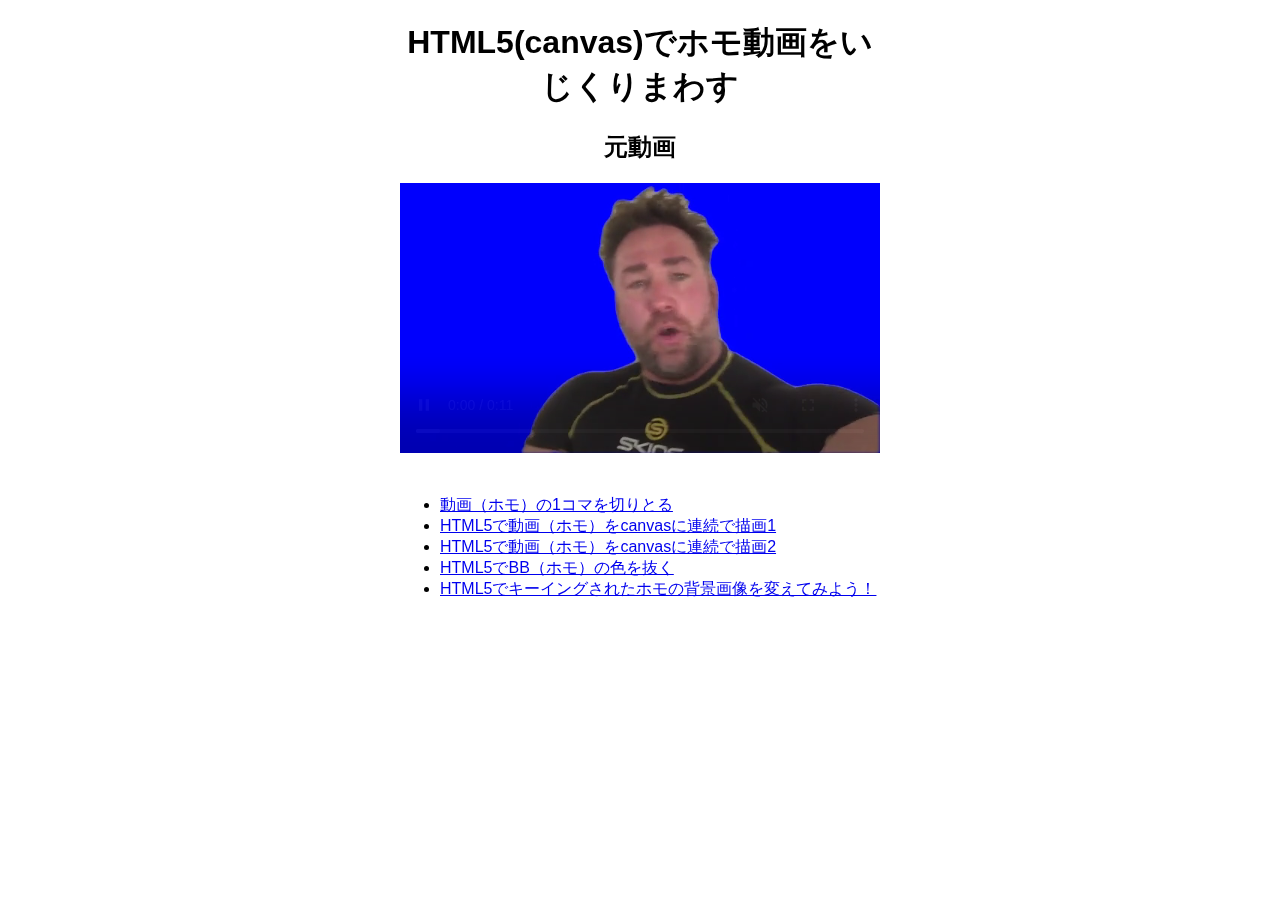
<file: index.html>
<!DOCTYPE html>
<html lang="ja">
<head>
	<meta charset="UTF-8">
	<meta http-equiv="X-UA-Compatible" content="IE=edge">
	<meta name="viewport" content="width=device-width, initial-scale=1">
	<title>ホモ</title>
	<meta property="og:title" content="ホモ">
	<meta property="og:type" content="article">
	<meta property="og:image" content="https://utzmie.github.io/gay-video-test/video-1/ogp.jpg">
	<meta property="og:url" content="https://utzmie.github.io/gay-video-test/">
	<meta property="og:description" content="HTML5(canvas)でホモ動画をいじくりまわす">
	<meta property="og:site_name" content="ホモ">
	<meta property="og:locale" content="ja_JP">
	<meta name="twitter:card" content="summary">
	<meta name="twitter:title" content="ホモ">
	<meta name="twitter:description" content="HTML5(canvas)でホモ動画をいじくりまわす">
	<meta name="twitter:image" content="https://utzmie.github.io/gay-video-test/video-1/ogp.jpg">
	<link rel="stylesheet" href="./style.css">
	<!-- Google Tag Manager -->
	<script>(function(w,d,s,l,i){w[l]=w[l]||[];w[l].push({'gtm.start':
	new Date().getTime(),event:'gtm.js'});var f=d.getElementsByTagName(s)[0],
	j=d.createElement(s),dl=l!='dataLayer'?'&l='+l:'';j.async=true;j.src=
	'https://www.googletagmanager.com/gtm.js?id='+i+dl;f.parentNode.insertBefore(j,f);
	})(window,document,'script','dataLayer','GTM-WKMH9W');</script>
	<!-- End Google Tag Manager -->
</head>
<body>
	<!-- Google Tag Manager (noscript) -->
	<noscript><iframe src="https://www.googletagmanager.com/ns.html?id=GTM-WKMH9W"
	height="0" width="0" style="display:none;visibility:hidden"></iframe></noscript>
	<!-- End Google Tag Manager (noscript) -->
	<div class="container">
		<h1>HTML5(canvas)でホモ動画をいじくりまわす</h1>

		<h2>元動画</h2>
		<video id="gay" muted autoplay loop controls width="480" height="270">
			<source src="./gay.mp4">
		</video>

		<ul>
			<li><a href="video-1/">動画（ホモ）の1コマを切りとる</a></li>
			<li><a href="video-2/">HTML5で動画（ホモ）をcanvasに連続で描画1</a></li>
			<li><a href="video-3/">HTML5で動画（ホモ）をcanvasに連続で描画2</a></li>
			<li><a href="video-4/">HTML5でBB（ホモ）の色を抜く</a></li>
			<li><a href="video-5/">HTML5でキーイングされたホモの背景画像を変えてみよう！</a></li>
		</ul>
		
	</div><!-- /container -->
</body>
</html>
</file>
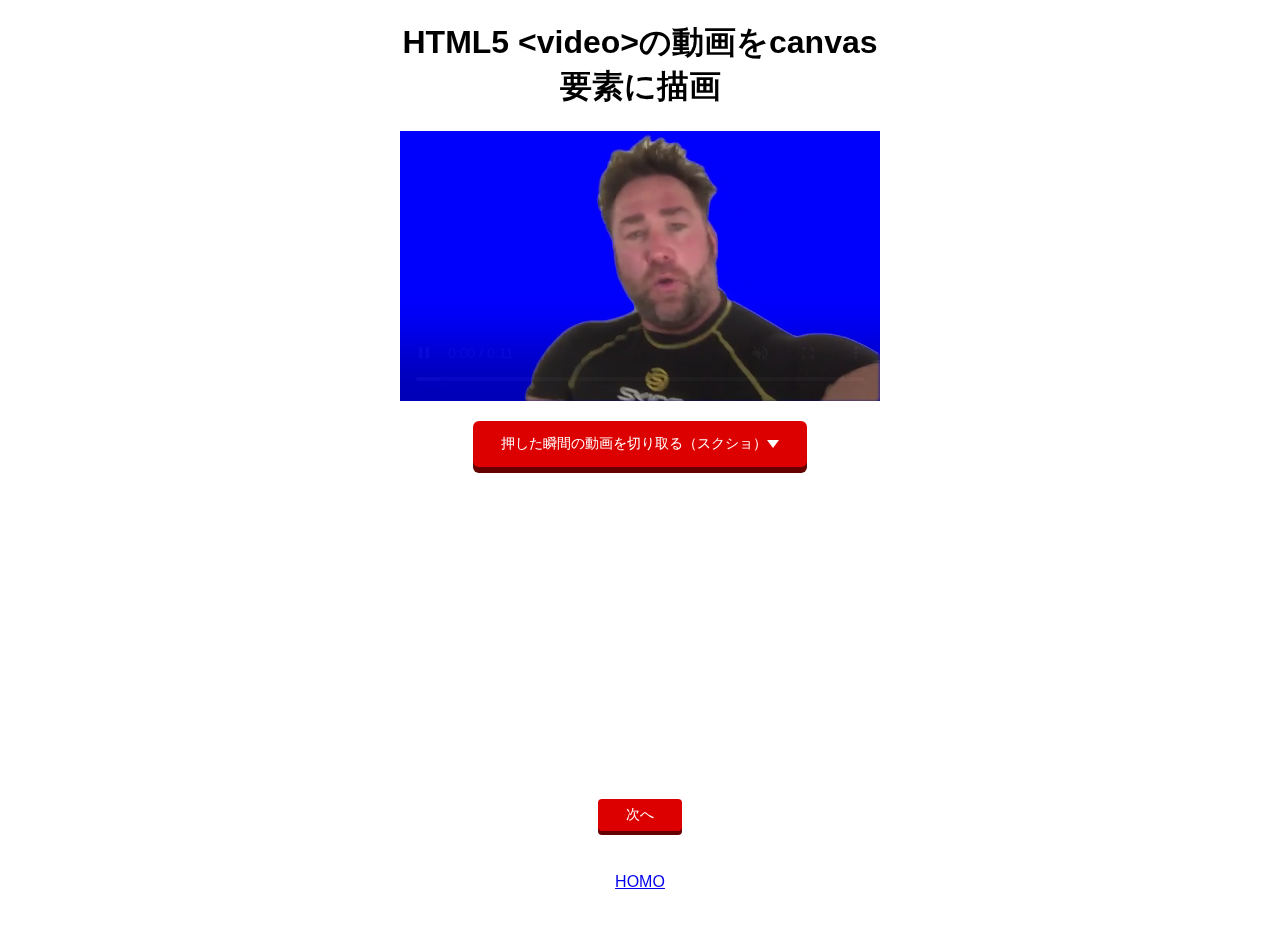
<file: video-1/index.html>
<!DOCTYPE html>
<html lang="ja">
<head>
	<meta charset="UTF-8">
	<meta http-equiv="X-UA-Compatible" content="IE=edge">
	<meta name="viewport" content="width=device-width, initial-scale=1">
	<title>ホモ</title>
	<meta property="og:title" content="ホモ">
	<meta property="og:type" content="article">
	<meta property="og:image" content="https://utzmie.github.io/gay-video-test/video-1/ogp.jpg">
	<meta property="og:url" content="https://utzmie.github.io/gay-video-test/video-1/">
	<meta property="og:description" content="HTML5(canvas)でmp4動画の1コマを切り抜くテスト">
	<meta property="og:site_name" content="ホモ">
	<meta property="og:locale" content="ja_JP">
	<meta name="twitter:card" content="summary">
	<meta name="twitter:title" content="ホモ">
	<meta name="twitter:description" content="HTML5(canvas)でmp4動画の1コマを切り抜くテスト">
	<meta name="twitter:image" content="https://utzmie.github.io/gay-video-test/video-1/ogp.jpg">
	<link rel="stylesheet" href="../style.css">
	<!-- Google Tag Manager -->
	<script>(function(w,d,s,l,i){w[l]=w[l]||[];w[l].push({'gtm.start':
	new Date().getTime(),event:'gtm.js'});var f=d.getElementsByTagName(s)[0],
	j=d.createElement(s),dl=l!='dataLayer'?'&l='+l:'';j.async=true;j.src=
	'https://www.googletagmanager.com/gtm.js?id='+i+dl;f.parentNode.insertBefore(j,f);
	})(window,document,'script','dataLayer','GTM-WKMH9W');</script>
	<!-- End Google Tag Manager -->
</head>
<body>
	<!-- Google Tag Manager (noscript) -->
	<noscript><iframe src="https://www.googletagmanager.com/ns.html?id=GTM-WKMH9W"
	height="0" width="0" style="display:none;visibility:hidden"></iframe></noscript>
	<!-- End Google Tag Manager (noscript) -->
	<div class="container">
		<h1>HTML5 &lt;video&gt;の動画をcanvas要素に描画</h1>

		<video id="gay" muted autoplay loop controls width="480" height="270">
			<source src="../gay.mp4">
		</video>
		<div>
			<button class="button button--arrow" id="button">押した瞬間の動画を切り取る（スクショ）</button>
		</div>
		<canvas id="canvas" width="480" height="270" ></canvas>

		<p class="pagination"><a href="../video-2/">次へ</a></p>

		<p><a href="../">HOMO</a></p>
	</div><!-- /container -->

	<script>
		var video  = document.getElementById('gay');
		var canvas = document.getElementById('canvas');
		var context = canvas.getContext("2d");

		var button = document.getElementById('button');
		button.addEventListener('click', function() {
			context.drawImage(video, 0, 0, 480, 270);
		});
	</script>
</body>
</html>
</file>
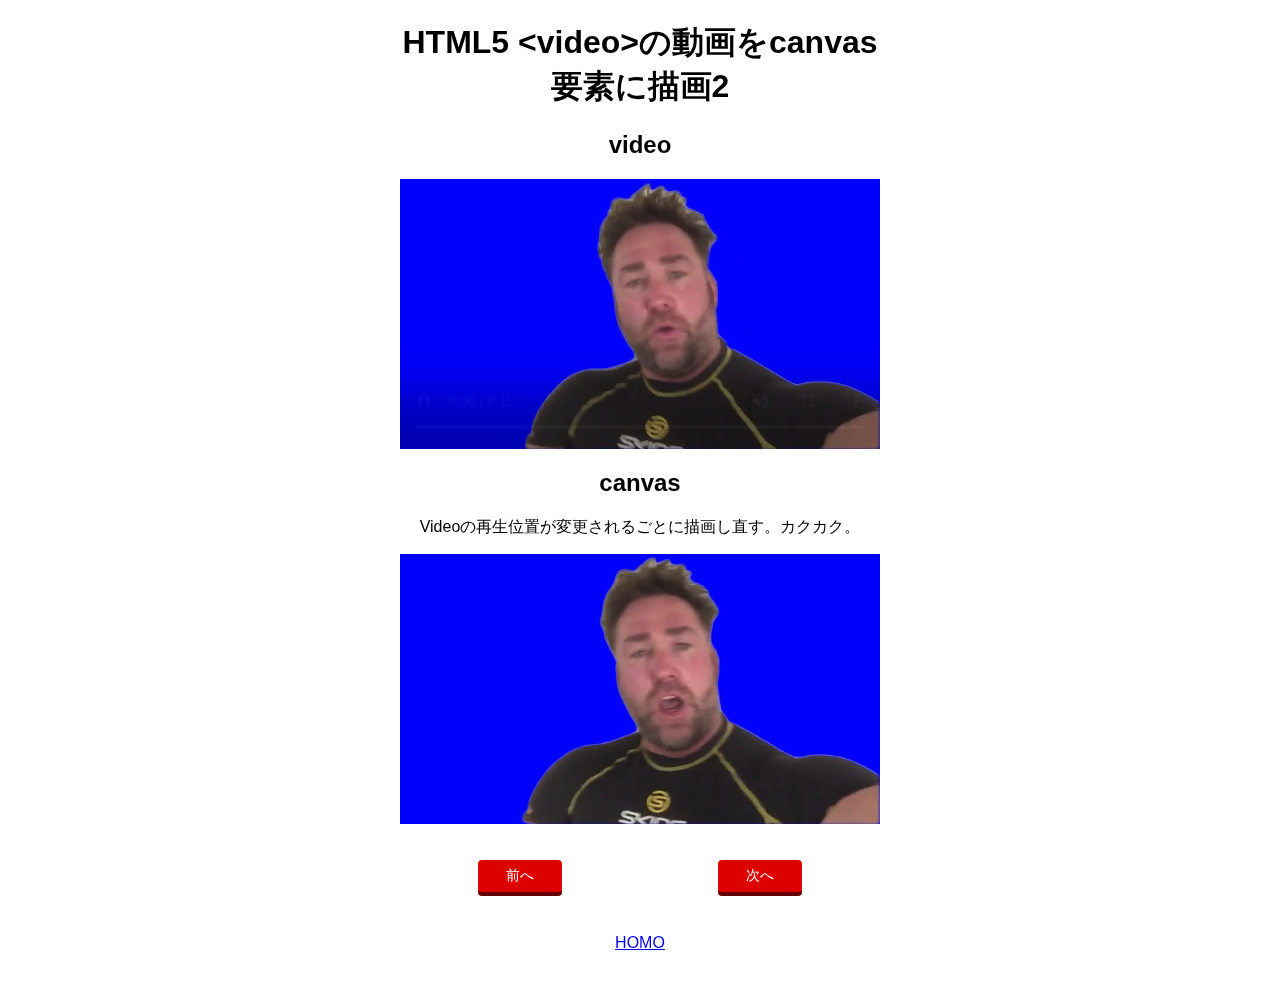
<file: video-2/index.html>
<!DOCTYPE html>
<html lang="ja">
<head>
	<meta charset="UTF-8">
	<meta http-equiv="X-UA-Compatible" content="IE=edge">
	<meta name="viewport" content="width=device-width, initial-scale=1">
	<title>ホモ2</title>
	<meta property="og:title" content="ホモ2">
	<meta property="og:type" content="article">
	<meta property="og:image" content="https://utzmie.github.io/gay-video-test/video-2/ogp.jpg">
	<meta property="og:url" content="https://utzmie.github.io/gay-video-test/video-2/">
	<meta property="og:description" content="HTML5(canvas)でmp4動画を描画するテスト">
	<meta property="og:site_name" content="ホモ2">
	<meta property="og:locale" content="ja_JP">
	<meta name="twitter:card" content="summary">
	<meta name="twitter:title" content="ホモ2">
	<meta name="twitter:description" content="HTML5(canvas)でmp4動画を描画するテスト">
	<meta name="twitter:image" content="https://utzmie.github.io/gay-video-test/video-2/ogp.jpg">
	<link rel="stylesheet" href="../style.css">
	<!-- Google Tag Manager -->
	<script>(function(w,d,s,l,i){w[l]=w[l]||[];w[l].push({'gtm.start':
	new Date().getTime(),event:'gtm.js'});var f=d.getElementsByTagName(s)[0],
	j=d.createElement(s),dl=l!='dataLayer'?'&l='+l:'';j.async=true;j.src=
	'https://www.googletagmanager.com/gtm.js?id='+i+dl;f.parentNode.insertBefore(j,f);
	})(window,document,'script','dataLayer','GTM-WKMH9W');</script>
	<!-- End Google Tag Manager -->
</head>
<body>
	<!-- Google Tag Manager (noscript) -->
	<noscript><iframe src="https://www.googletagmanager.com/ns.html?id=GTM-WKMH9W"
	height="0" width="0" style="display:none;visibility:hidden"></iframe></noscript>
	<!-- End Google Tag Manager (noscript) -->
	<div class="container">
		<h1>HTML5 &lt;video&gt;の動画をcanvas要素に描画2</h1>

		<h2>video</h2>
		<video id="gay" muted autoplay loop controls width="480" height="270">
			<source src="../gay.mp4">
		</video>

		<h2>canvas</h2>
		<p>Videoの再生位置が変更されるごとに描画し直す。カクカク。</p>
		<canvas id="canvas" width="480" height="270" ></canvas>

		<p class="pagination">
			<a href="../video-1/">前へ</a>
			<a href="../video-3/">次へ</a>
		</p>

		<p><a href="../">HOMO</a></p>
	</div><!-- /container -->

	<script>
		var video  = document.getElementById('gay');
		var canvas = document.getElementById('canvas');
		var context = canvas.getContext("2d");

		play();

		function play() {	
			video.addEventListener('timeupdate', function() {
				context.drawImage(video, 0, 0, 480, 270);
			}, true);
		}

	</script>
</body>
</html>
</file>
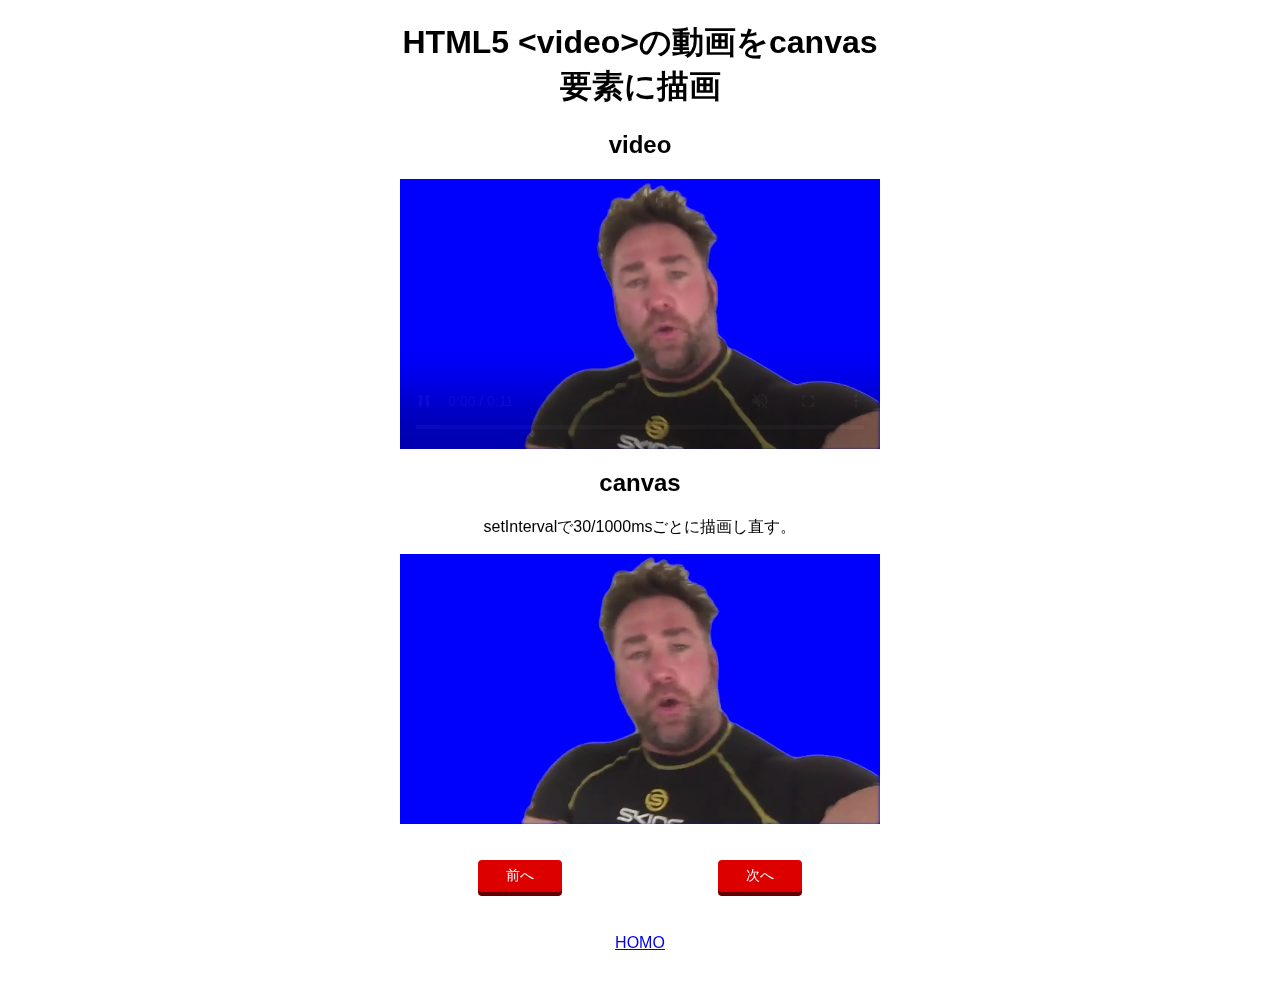
<file: video-3/index.html>
<!DOCTYPE html>
<html lang="ja">
<head>
	<meta charset="UTF-8">
	<meta http-equiv="X-UA-Compatible" content="IE=edge">
	<meta name="viewport" content="width=device-width, initial-scale=1">
	<title>ホモ3</title>
	<meta property="og:title" content="ホモ3">
	<meta property="og:type" content="article">
	<meta property="og:image" content="https://utzmie.github.io/gay-video-test/video-3/ogp.jpg">
	<meta property="og:url" content="https://utzmie.github.io/gay-video-test/video-3/">
	<meta property="og:description" content="HTML5(canvas)でmp4動画を描画するテスト2">
	<meta property="og:site_name" content="ホモ3">
	<meta property="og:locale" content="ja_JP">
	<meta name="twitter:card" content="summary">
	<meta name="twitter:title" content="ホモ3">
	<meta name="twitter:description" content="HTML5(canvas)でmp4動画を描画するテスト2">
	<meta name="twitter:image" content="https://utzmie.github.io/gay-video-test/video-3/ogp.jpg">
	<link rel="stylesheet" href="../style.css">
	<!-- Google Tag Manager -->
	<script>(function(w,d,s,l,i){w[l]=w[l]||[];w[l].push({'gtm.start':
	new Date().getTime(),event:'gtm.js'});var f=d.getElementsByTagName(s)[0],
	j=d.createElement(s),dl=l!='dataLayer'?'&l='+l:'';j.async=true;j.src=
	'https://www.googletagmanager.com/gtm.js?id='+i+dl;f.parentNode.insertBefore(j,f);
	})(window,document,'script','dataLayer','GTM-WKMH9W');</script>
	<!-- End Google Tag Manager -->
</head>
<body>
	<!-- Google Tag Manager (noscript) -->
	<noscript><iframe src="https://www.googletagmanager.com/ns.html?id=GTM-WKMH9W"
	height="0" width="0" style="display:none;visibility:hidden"></iframe></noscript>
	<!-- End Google Tag Manager (noscript) -->
	<div class="container">
		<h1>HTML5 &lt;video&gt;の動画をcanvas要素に描画</h1>

		<h2>video</h2>
		<video id="gay" muted autoplay loop controls width="480" height="270">
			<source src="../gay.mp4">
		</video>

		<h2>canvas</h2>
		<p>setIntervalで30/1000msごとに描画し直す。</p>
		<canvas id="canvas" width="480" height="270" ></canvas>

		<p class="pagination">
			<a href="../video-2/">前へ</a>
			<a href="../video-4/">次へ</a>
		</p>

		<p><a href="../">HOMO</a></p>
	</div><!-- /container -->

	<script>
		var video  = document.getElementById('gay');
		var canvas = document.getElementById('canvas');
		var context = canvas.getContext("2d");

		// setIntervalで1000/30msごとに描画
		function draw2() {
			var video_width = video.clientWidth;
			var video_height = video.clientHeight;
			canvas.setAttribute('width', video_width);
			canvas.setAttribute('height', video_height);

			setInterval(function() {
				context.drawImage(video, 0,0, video_width, video_height);
			}, 1000/30);
		}
		window.onload = function() {
			draw2();
		}

	</script>
</body>
</html>
</file>
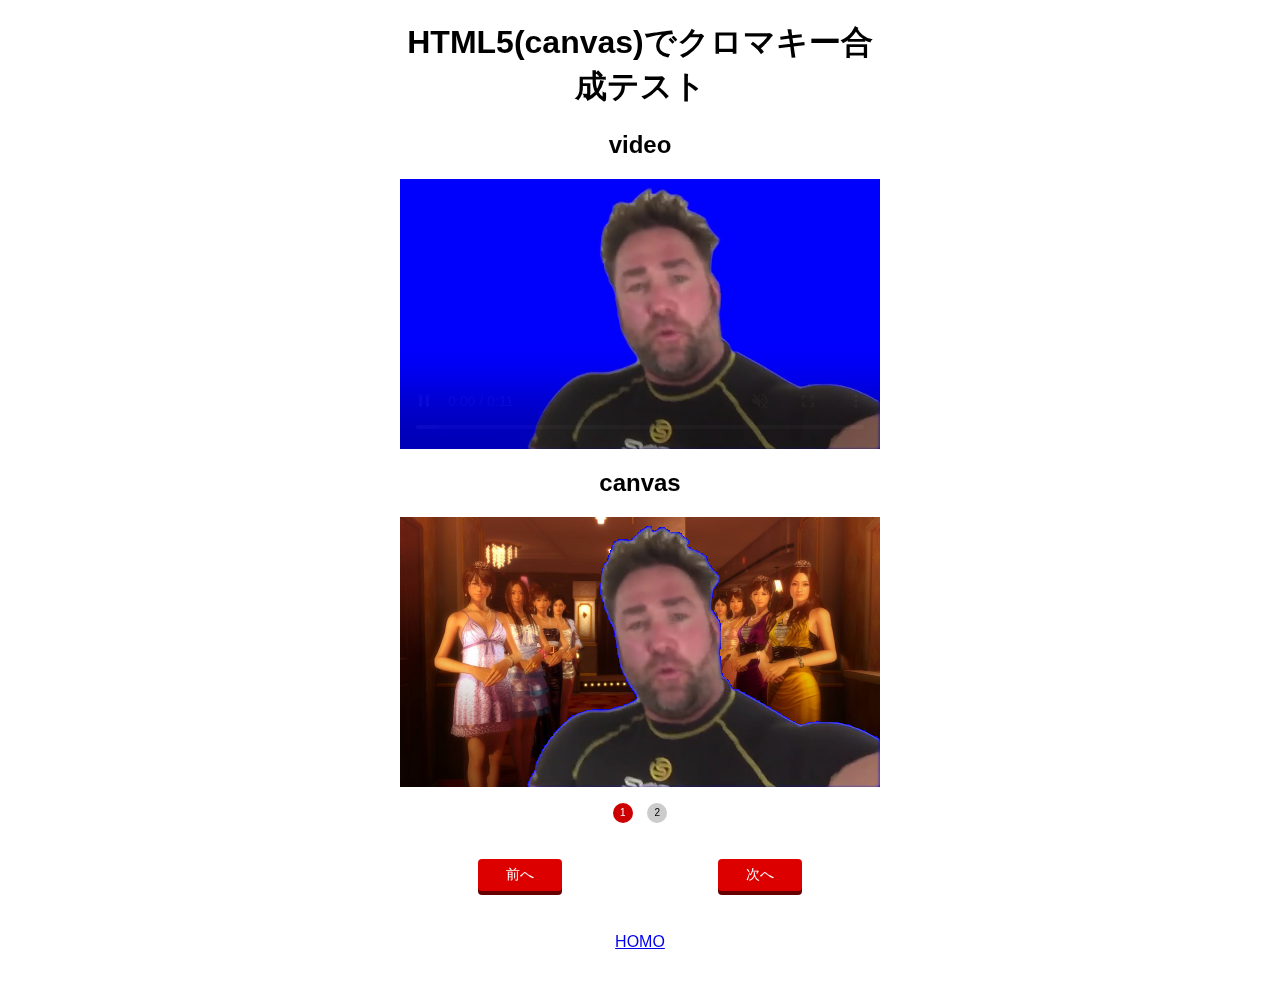
<file: video-4/index.html>
<!DOCTYPE html>
<html lang="ja">
<head>
	<meta charset="UTF-8">
	<meta http-equiv="X-UA-Compatible" content="IE=edge">
	<meta name="viewport" content="width=device-width, initial-scale=1">
	<title>ホモ4</title>
	<meta property="og:title" content="ホモ4">
	<meta property="og:type" content="article">
	<meta property="og:image" content="https://utzmie.github.io/gay-video-test/video-4/ogp.jpg">
	<meta property="og:url" content="https://utzmie.github.io/gay-video-test/video-4/">
	<meta property="og:description" content="HTML5(canvas)でクロマキー合成テスト">
	<meta property="og:site_name" content="ホモ4">
	<meta property="og:locale" content="ja_JP">
	<meta name="twitter:card" content="summary">
	<meta name="twitter:title" content="ホモ4">
	<meta name="twitter:description" content="HTML5(canvas)でクロマキー合成テスト">
	<meta name="twitter:image" content="https://utzmie.github.io/gay-video-test/video-4/ogp.jpg">
	<link rel="stylesheet" href="../style.css">
	<!-- Google Tag Manager -->
	<script>(function(w,d,s,l,i){w[l]=w[l]||[];w[l].push({'gtm.start':
	new Date().getTime(),event:'gtm.js'});var f=d.getElementsByTagName(s)[0],
	j=d.createElement(s),dl=l!='dataLayer'?'&l='+l:'';j.async=true;j.src=
	'https://www.googletagmanager.com/gtm.js?id='+i+dl;f.parentNode.insertBefore(j,f);
	})(window,document,'script','dataLayer','GTM-WKMH9W');</script>
	<!-- End Google Tag Manager -->
</head>
<body>
	<!-- Google Tag Manager (noscript) -->
	<noscript><iframe src="https://www.googletagmanager.com/ns.html?id=GTM-WKMH9W"
	height="0" width="0" style="display:none;visibility:hidden"></iframe></noscript>
	<!-- End Google Tag Manager (noscript) -->
	<div class="container">
		<h1>HTML5(canvas)でクロマキー合成テスト</h1>

		<h2>video</h2>
		<video id="gay" muted autoplay loop controls width="480" height="270">
			<source src="../gay.mp4">
		</video>

		<h2>canvas</h2>
		<div class="canvas-container video-4">
			<canvas id="canvas" width="480" height="270"></canvas>
			<input type="radio" id="bg1" name="switch" checked> <label for="bg1"> 1</label>
			<input type="radio" id="bg2" name="switch"> <label for="bg2"> 2</label>
			<div class="canvas-bg-container">
				<div class="canvas-bg canvas-bg1">
					<img style="display: none;" src="./bg.jpg" alt="">
					<img style="display: none;" src="./bg2.jpg" alt="">
				</div>
			</div>
		</div>

		<p class="pagination">
			<a href="../video-3/">前へ</a>
			<a href="../video-5/">次へ</a>
		</p>

		<p><a href="../">HOMO</a></p>
	</div><!-- /container -->

	<script>
		var video  = document.getElementById('gay');
		var canvas = document.getElementById('canvas');
		var context = canvas.getContext("2d");

		window.onload = function() {
			draw();	
		}

		// 参考： http://qiita.com/keiskimu/items/a4fc9ebb338906b9813e
		var draw = function() {
			context.drawImage(video, 0, 0, canvas.width, canvas.height);
			chromaKey();
			requestAnimationFrame(draw)
		}

		// background color
		var chromaKeyColor = {
			r: 0,
			g: 0,
			b: 255
		};

        var colorDistance = 30;

		var chromaKey = function () {
			var imageData = context.getImageData(0, 0, canvas.width, canvas.height);
			var data = imageData.data;

			for (var i = 0, l = data.length; i < l; i += 4) {

				var target = {
					r: data[i],
					g: data[i + 1],
					b: data[i + 2]
				};

				if (getColorDistance(chromaKeyColor, target) < colorDistance) {
						data[i + 3] = 0;
					}
				}

			imageData.data = data;
			context.putImageData(imageData, 0, 0);
		};

		var getColorDistance = function (rgb1, rgb2) {
			return Math.sqrt(
				Math.pow((rgb1.r - rgb2.r), 2) +
				Math.pow((rgb1.g - rgb2.g), 2) +
				Math.pow((rgb1.b - rgb2.b), 2)
			);
		};

	</script>
</body>
</html>
</file>
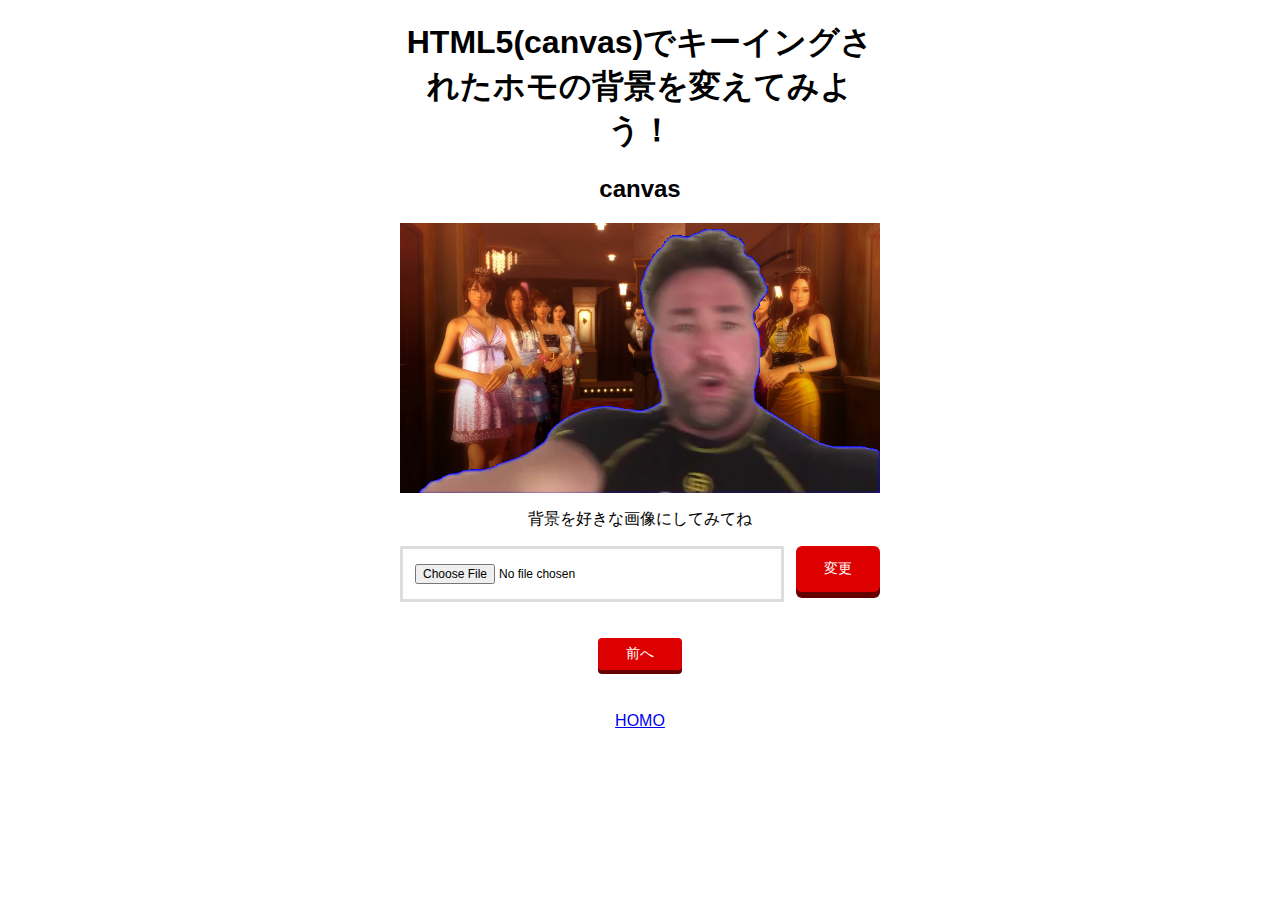
<file: video-5/index.html>
<!DOCTYPE html>
<html lang="ja">
<head>
	<meta charset="UTF-8">
	<meta http-equiv="X-UA-Compatible" content="IE=edge">
	<meta name="viewport" content="width=device-width, initial-scale=1">
	<title>ホモ5</title>
	<meta property="og:title" content="ホモ5">
	<meta property="og:type" content="article">
	<meta property="og:image" content="https://utzmie.github.io/gay-video-test/video-5/ogp.jpg">
	<meta property="og:url" content="https://utzmie.github.io/gay-video-test/video-5/">
	<meta property="og:description" content="HTML5(canvas)でキーイングされたホモの背景を変えてみよう！">
	<meta property="og:site_name" content="ホモ5">
	<meta property="og:locale" content="ja_JP">
	<meta name="twitter:card" content="summary">
	<meta name="twitter:title" content="ホモ5">
	<meta name="twitter:description" content="HTML5(canvas)でキーイングされたホモの背景を変えてみよう！">
	<meta name="twitter:image" content="https://utzmie.github.io/gay-video-test/video-5/ogp.jpg">
	<link rel="stylesheet" href="../style.css">
	<!-- Google Tag Manager -->
	<script>(function(w,d,s,l,i){w[l]=w[l]||[];w[l].push({'gtm.start':
	new Date().getTime(),event:'gtm.js'});var f=d.getElementsByTagName(s)[0],
	j=d.createElement(s),dl=l!='dataLayer'?'&l='+l:'';j.async=true;j.src=
	'https://www.googletagmanager.com/gtm.js?id='+i+dl;f.parentNode.insertBefore(j,f);
	})(window,document,'script','dataLayer','GTM-WKMH9W');</script>
	<!-- End Google Tag Manager -->
</head>
<body>
	<!-- Google Tag Manager (noscript) -->
	<noscript><iframe src="https://www.googletagmanager.com/ns.html?id=GTM-WKMH9W"
	height="0" width="0" style="display:none;visibility:hidden"></iframe></noscript>
	<!-- End Google Tag Manager (noscript) -->
	<div class="container">
		<h1>HTML5(canvas)でキーイングされたホモの背景を変えてみよう！</h1>

		<div style="display: none;">
		<h2>video</h2>
		<video id="gay" muted autoplay loop controls width="480" height="270">
			<source src="../gay.mp4">
		</video>
		</div>

		<h2>canvas</h2>
		<div class="canvas-container video-4">
			<canvas id="canvas" width="480" height="270"></canvas>
			<div class="canvas-bg-container">
				<div class="canvas-bg canvas-bg1" id="canvas-bg">
					<!-- <img style="display: none;" src="./bg.jpg" alt=""> -->
				</div>
			</div>
		</div>

		<p>背景を好きな画像にしてみてね</p>
		<p class="input-container">
			<input type="file" id="image_url" name="image_url">
			<button class="button" type="submit" id="image_submit" name="image_submit">変更</button>
		</p>
		<style>
			.input-container {
				display: -webkit-flex;
				display: -moz-flex;
				display: -ms-flex;
				display: flex;
				align-items: flex-start;
			}
			.input-container input[type="file"] {
				width: 100%;
				border: 3px solid #ddd;
				padding: 1.25em 1em;
				cursor: pointer;
				box-sizing: border-box;
				margin-right: 1em;
				font-size: 12px;
			}
			.input-container input[type="file"]:hover {
				border-color: #E8A1A8;
			}
			.input-container button {
				width: auto;
				margin: 0;	
			}
		</style>

		<p class="pagination"><a href="../video-4/">前へ</a></p>

		<p><a href="../">HOMO</a></p>
	</div><!-- /container -->

	<script>
		var video  = document.getElementById('gay');
		var canvas = document.getElementById('canvas');
		var context = canvas.getContext("2d");

		window.onload = function() {
			draw();	
		}

		// 参考： http://qiita.com/keiskimu/items/a4fc9ebb338906b9813e
		var draw = function() {
			context.drawImage(video, 0, 0, canvas.width, canvas.height);
			chromaKey();
			requestAnimationFrame(draw)
		}

		// background color
		var chromaKeyColor = {
			r: 0,
			g: 0,
			b: 255
		};

        var colorDistance = 30;

		var chromaKey = function () {
			var imageData = context.getImageData(0, 0, canvas.width, canvas.height);
			var data = imageData.data;

			for (var i = 0, l = data.length; i < l; i += 4) {

				var target = {
					r: data[i],
					g: data[i + 1],
					b: data[i + 2]
				};

				if (getColorDistance(chromaKeyColor, target) < colorDistance) {
						data[i + 3] = 0;
					}
				}

			imageData.data = data;
			context.putImageData(imageData, 0, 0);
		};

		var getColorDistance = function (rgb1, rgb2) {
			return Math.sqrt(
				Math.pow((rgb1.r - rgb2.r), 2) +
				Math.pow((rgb1.g - rgb2.g), 2) +
				Math.pow((rgb1.b - rgb2.b), 2)
			);
		};



		// 背景画像の変更
		var up_file      = document.getElementById('image_url');
		var image_submit = document.getElementById('image_submit');
		var canvas_bg    = document.getElementById('canvas-bg');

		image_submit.addEventListener('click', function(e) {
			
			var image_data = up_file.files[0];

			fileReader = new FileReader();
			fileReader.readAsDataURL(image_data);

			fileReader.onload = function(event) {
				var image_data_uri = event.target.result;				
				canvas_bg.setAttribute('style',
					'background-image: url("' + image_data_uri + '");'
				);
			};

		});

	</script>
</body>
</html>
</file>
<file: style.css>
body {
	margin: 0;
	padding: 0;
	text-align: center;
}

body, button {
	font-family: -apple-system, BlinkMacSystemFont, Helvetica, "Hiragino Kaku Gothic ProN", Meiryo, sans-serif;
}

video,
canvas {
	display: block;
	margin: auto;
	max-width: 100%;
	height: auto;
	width: 100%;
}

ul {
	text-align: left;
	margin: 2.618em 0;
}

/* container */
.container {
	max-width: 480px;
	width: 90%;
	margin-left: auto;
	margin-right: auto;
	padding-bottom: 2em;
}

/* button */
.button {
	white-space: nowrap;
	display: inline-block;
	position: relative;
	margin: 20px 0 26px;
	padding: 1em 2em;
	background-color: #dd0000;
	color: #ffffff;
	border: none;
	font-size: 14px;
	border-radius: 6px;
	box-shadow: 0 6px 0 #660000;
	cursor: pointer;
	outline: 0;
}
.button.button--arrow::after {
	content: '';
	display: inline-block;
	vertical-align: middle;
	margin: 0 auto;
	width: 0;
	height: 0;
	border-top: 8px solid #fff;
	border-left: 6px solid transparent;
	border-right: 6px solid transparent;
}
.button:active {
	top: 6px;
	box-shadow: none;
}

.pagination {
	display: -webkit-flex;
	display: -moz-flex;
	display: -ms-flex;
	display: -o-flex;
	display: flex;
	justify-content: space-around;
}
.pagination a {
	display: inline-block;
	position: relative;
	margin: 20px 0 26px;
	padding: .5em 2em;
	background-color: #dd0000;
	color: #ffffff;
	border: none;
	font-size: 14px;
	border-radius: 4px;
	box-shadow: 0 4px 0 #660000;
	cursor: pointer;
	outline: 0;
	text-decoration: none;
}
.pagination a:active {
	top: 4px;
	box-shadow: none;
}


/* switch button */
.canvas-container {
	position: relative;
}
.canvas-container #canvas {
	margin-bottom: 1em;
}

.canvas-switch {
	margin: 1.618em 0;
}

.canvas-container label {
	cursor: pointer;
	display: inline-block;
	vertical-align: middle;
	margin: 0 .5em;
	padding: 0;
	background-color: #ccc;
	border-radius: 50%;
	font-size: 10px;
	line-height: 2;
	width: 2em;
	height: 2em;
}
.canvas-container input {
	visibility: hidden;
	position: absolute;
	top: 0;
	left: 0;
	width: 0;
	height: 0;
}

.canvas-bg-container {
	position: absolute;
	z-index: -1;
	top: 0;
	left: 0;
	width: 100%;
	height: 0;
	padding-top: 56.25%;
}

.canvas-bg {
	background-repeat: no-repeat;
	background-position: 50% 50%;
	background-size: cover;
	position: absolute;
	top: 0;
	left: 0;
	width: 100%;
	height: 100%;
}

:checked + label {
	background-color: #cc0000;
	color: #ffffff;
}

.canvas-bg {
	background-image: url(./video-4/bg.jpg);
}
#bg1:checked ~ .canvas-bg-container .canvas-bg {
	background-image: url(./video-4/bg.jpg);
}
#bg2:checked ~ .canvas-bg-container .canvas-bg {
	background-image: url(./video-4/bg2.jpg);
}
</file>
